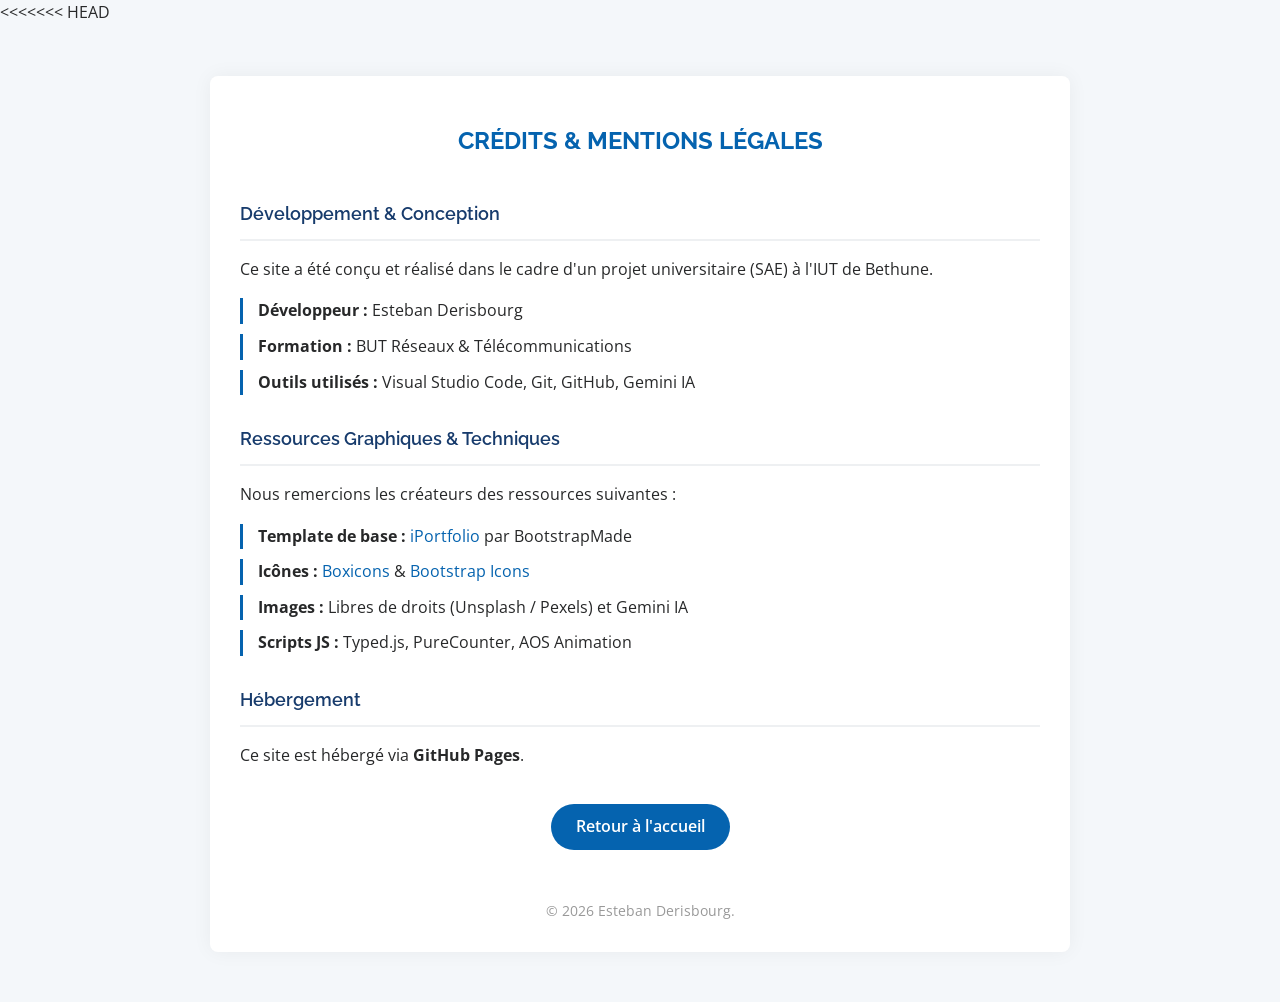
<file: credits.html>
<<<<<<< HEAD
<!DOCTYPE html>
<html lang="fr">

<head>
  <meta charset="utf-8">
  <meta content="width=device-width, initial-scale=1.0" name="viewport">
  <title>Crédits - Mentions Légales</title>

  <link href="https://fonts.googleapis.com/css?family=Open+Sans:300,300i,400,400i,600,600i,700,700i|Raleway:300,300i,400,400i,500,500i,600,600i,700,700i" rel="stylesheet">

  <style>
    body {
      font-family: "Open Sans", sans-serif;
      color: #272829;
      background-color: #f4f7fa; /* Fond gris clair doux */
      margin: 0;
      padding: 0;
      line-height: 1.6;
    }

    .container {
      max-width: 800px;
      margin: 50px auto;
      padding: 30px;
      background: #fff;
      box-shadow: 0 0 20px rgba(0, 0, 0, 0.05); /* Effet "carte" moderne */
      border-radius: 8px;
    }

    h1 {
      font-family: "Raleway", sans-serif;
      font-weight: 700;
      color: #0563af; /* Le bleu de ton portfolio */
      text-align: center;
      margin-bottom: 40px;
      text-transform: uppercase;
      font-size: 24px;
    }

    h2 {
      font-family: "Raleway", sans-serif;
      font-size: 18px;
      font-weight: 600;
      color: #173b6c; /* Bleu foncé */
      border-bottom: 2px solid #eef0f2;
      padding-bottom: 10px;
      margin-top: 30px;
    }

    ul {
      list-style: none;
      padding: 0;
    }

    li {
      margin-bottom: 10px;
      padding-left: 15px;
      border-left: 3px solid #0563af; /* Petite barre bleue à gauche */
    }

    a {
      color: #0563af;
      text-decoration: none;
      transition: 0.3s;
    }

    a:hover {
      color: #034b85;
      text-decoration: underline;
    }

    .footer-note {
      text-align: center;
      margin-top: 50px;
      font-size: 14px;
      color: #999;
    }

    .btn-return {
      display: inline-block;
      margin-top: 20px;
      padding: 10px 25px;
      background: #0563af;
      color: #fff;
      border-radius: 50px;
      font-weight: 600;
      text-decoration: none;
    }

    .btn-return:hover {
      background: #0678e3;
      color: #fff;
      text-decoration: none;
    }

    /* Centre le bouton */
    .text-center { text-align: center; }
  </style>
</head>

<body>

  <div class="container">
    
    <h1>Crédits & Mentions Légales</h1>

    <section>
      <h2>Développement & Conception</h2>
      <p>Ce site a été conçu et réalisé dans le cadre d'un projet universitaire (SAE) à l'IUT de Bethune.</p>
      <ul>
        <li><strong>Développeur :</strong> Esteban Derisbourg</li>
        <li><strong>Formation :</strong> BUT Réseaux & Télécommunications</li>
        <li><strong>Outils utilisés :</strong> Visual Studio Code, Git, GitHub, Gemini IA</li>
      </ul>
    </section>

    <section>
      <h2>Ressources Graphiques & Techniques</h2>
      <p>Nous remercions les créateurs des ressources suivantes :</p>
      <ul>
        <li><strong>Template de base :</strong> <a href="https://bootstrapmade.com/iportfolio-bootstrap-portfolio-websites-template/" target="_blank">iPortfolio</a> par BootstrapMade</li>
        <li><strong>Icônes :</strong> <a href="https://boxicons.com/" target="_blank">Boxicons</a> & <a href="https://icons.getbootstrap.com/" target="_blank">Bootstrap Icons</a></li>
        <li><strong>Images :</strong> Libres de droits (Unsplash / Pexels) et Gemini IA </li>
        <li><strong>Scripts JS :</strong> Typed.js, PureCounter, AOS Animation</li>
      </ul>
    </section>

    <section>
      <h2>Hébergement</h2>
      <p>Ce site est hébergé via <strong>GitHub Pages</strong>.</p>
    </section>

    <div class="text-center">
      <a href="index.html" class="btn-return">Retour à l'accueil</a>
    </div>

    <div class="footer-note">
      &copy; 2026 Esteban Derisbourg.
    </div>

  </div>

</body>
</html>
</file>
